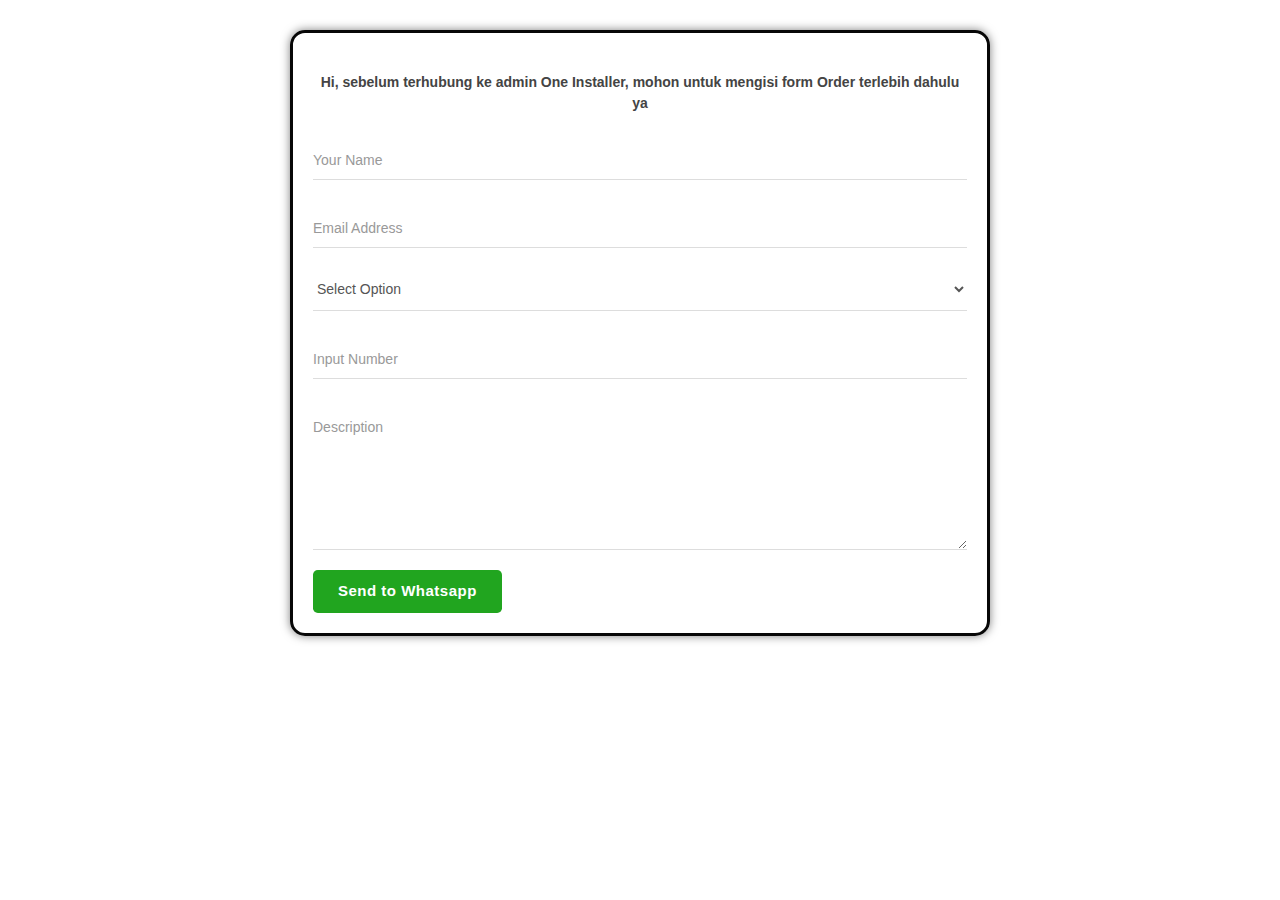
<file: html/kontak.html>
<!DOCTYPE html>
<html lang="en">
<head>
    <meta charset="UTF-8">
    <meta http-equiv="X-UA-Compatible" content="IE=edge">
    <meta name="viewport" content="width=device-width, initial-scale=1.0">
    <title>Kontak</title>
    <link rel="stylesheet" href="../css/kontak.css">
    <script src="https://ajax.googleapis.com/ajax/libs/jquery/3.3.1/jquery.min.js"></script>
    
</head>
<body>
        <form class="whatsapp-form">
          <div class="judul">
            <h4>Hi, sebelum terhubung ke admin One Installer, mohon untuk mengisi form Order terlebih dahulu ya</h4>
          </div>
        <div class="datainput">
        <input class="validate" id="wa_name" name="name" required="" type="text" value=''/>
        <span class="highlight"></span><span class="bar"></span>
        <label>Your Name</label>
        </div>
        <div class="datainput">
        <input class="validate" id="wa_email" name="email" required="" type="email" value=''/>
        <span class="highlight"></span><span class="bar"></span>
        <label>Email Address</label>
        </div>
        <div class="datainput">
        <select id="wa_select">
          <option hidden='hidden' selected='selected' value='default'>Select Option</option>
          <option value="1">Instal Labtop</option>
          <option value="2">Cetak Undangan</option>
          <option value="3">Cetak Id Card</option>
        </select>
        </div>
        <div class="datainput">
        <input class="validate" id="wa_number" name="count" required="" type="number" value=''/>
        <span class="highlight"></span><span class="bar"></span>
        <label>Input Number</label>
        </div>
        <!-- <div class="datainput">
        <input class="validate" id="wa_url" name="url" required="" type="url" value=''/>
        <span class="highlight"></span><span class="bar"></span>
        <label>URL/Link</label>
        <p>Link blog Anda, gunakan http:// atau https://</p>
        </div> -->
        <div class="datainput">
        <textarea id='wa_textarea' placeholder='' maxlength='5000' row='1' required=""></textarea>
        <span class="highlight"></span><span class="bar"></span>
        <label>Description</label>
        </div>
        <a class="send_form" href="javascript:void" type="submit" title="Send to Whatsapp">Send to Whatsapp</a>
        <div id="text-info"></div>
        </form>
        
        <!-- <div class='none'>Design by Dunia Blanter</div>
        <div class='none'>Design by www.idblanter.com</div>
        <div class='none'>Design by www.blantertheme.com</div>
        <div class='none'>Rio Ilham Hadi - Rhinokage Rio (about.idblanter.com)</div> -->

        <script src="../js/kontak.js"></script>
        
</body>
</html>
</file>
<file: css/kontak.css>
body{font-family:'Roboto',Arial,sans-serif}.none{display:none}
    
    /* Input Field CSS */
    .datainput{position:relative;margin:5px 0 20px}.datainput p{font-size:12px;background:#eee;display:inline-block;padding:5px 15px;border-radius:.5rem}.whatsapp-form textarea{min-height:120px}.datainput select{padding:12px 0;color:#555;font-size:14px;width:100%;border:0;border-bottom:1px solid #ddd;outline:none;background:#fff}.datainput input,.datainput textarea{font-size:15px;padding:15px 0;display:block;width:100%;border:none;border-bottom:1px solid #ddd}.datainput input:focus,.datainput textarea:focus{outline:none}.datainput label{color:#999;font-size:14px;font-weight:400;position:absolute;pointer-events:none;left:0;top:18px;transition:.2s ease all}.datainput input:focus~label,.datainput input:valid~label,.datainput textarea:focus~label,.datainput textarea:valid~label{top:-10px;font-size:14px;color:#21a51f}#notif-license span{font-size:40px}#notif-license{display:none;position:fixed}.bar{position:relative;display:block;width:100%}.bar:before,.bar:after{content:'';height:2px;width:0;bottom:1px;position:absolute;background:#21a51f;transition:.2s ease all}.bar:before{left:50%}.bar:after{right:50%}.datainput input:focus~.bar:before,.datainput input:focus~.bar:after,.datainput textarea:focus~.bar:before,.datainput textarea:focus~.bar:after{width:50%}.indigox{background:#3f51b5}.orangex{background:#ff9800}.pinkx{background:#e91e63}.bluex{background:#2196F3}.purplex{background:#9c27b0}.redx{background:#F44336}.greenx{background:#4CAF50}.highlight{position:absolute;height:50%;width:100px;top:25%;left:0;pointer-events:none;opacity:.5}.datainput input:focus~.highlight,.datainput textarea:focus~.highlight{animation:inputHighlighter .3s ease}.datainput input:focus~label,.datainput input:valid~label,.datainput textarea:focus~label,.datainput textarea:valid~label{top:-10px;font-size:13px;color:#21a51f}
    
    /* Default Whatsapp Form CSS by www.idblanter.com */
    .judul {
        text-align: center;
    }
    form.whatsapp-form {
        box-shadow: 0 0 10px 0 rgba(0, 0, 0, 0.5);
        border-style: solid;
        border-width: 3px;
        border-color: #070707;
        margin-top: 30px;
        border-radius: 15px;
        padding: 20px;
        box-sizing: border-box;
        color: #444;
        font-size: 14px;
        line-height: 1.5;
    }
     .whatsapp-form a.send_form {
        color: #fff;
        background: #21a51f;
        text-decoration: none;
        display: inline-block;
        padding: 10px 25px;
        border-radius: .3rem;
        font-weight: 700;
        letter-spacing: .5px;
        font-size: 15px;
    }
    #text-info span {
        display: block;
        padding: 10px 15px;
        text-align: center;
        font-weight: 700;
        margin: 15px 0;
        border-radius: .5rem;
    }
    #text-info span.yes {
        background: #c6ffc5;
        color: #0ea904;
    }
    #text-info span.no {
        background: #ffc5c5;
        color: #ce0404;
    }
    .whatsapp-form{
      width:100%;
      max-width:700px;
      margin:0 auto;
      box-sizing:border-box;
    }
</file>
